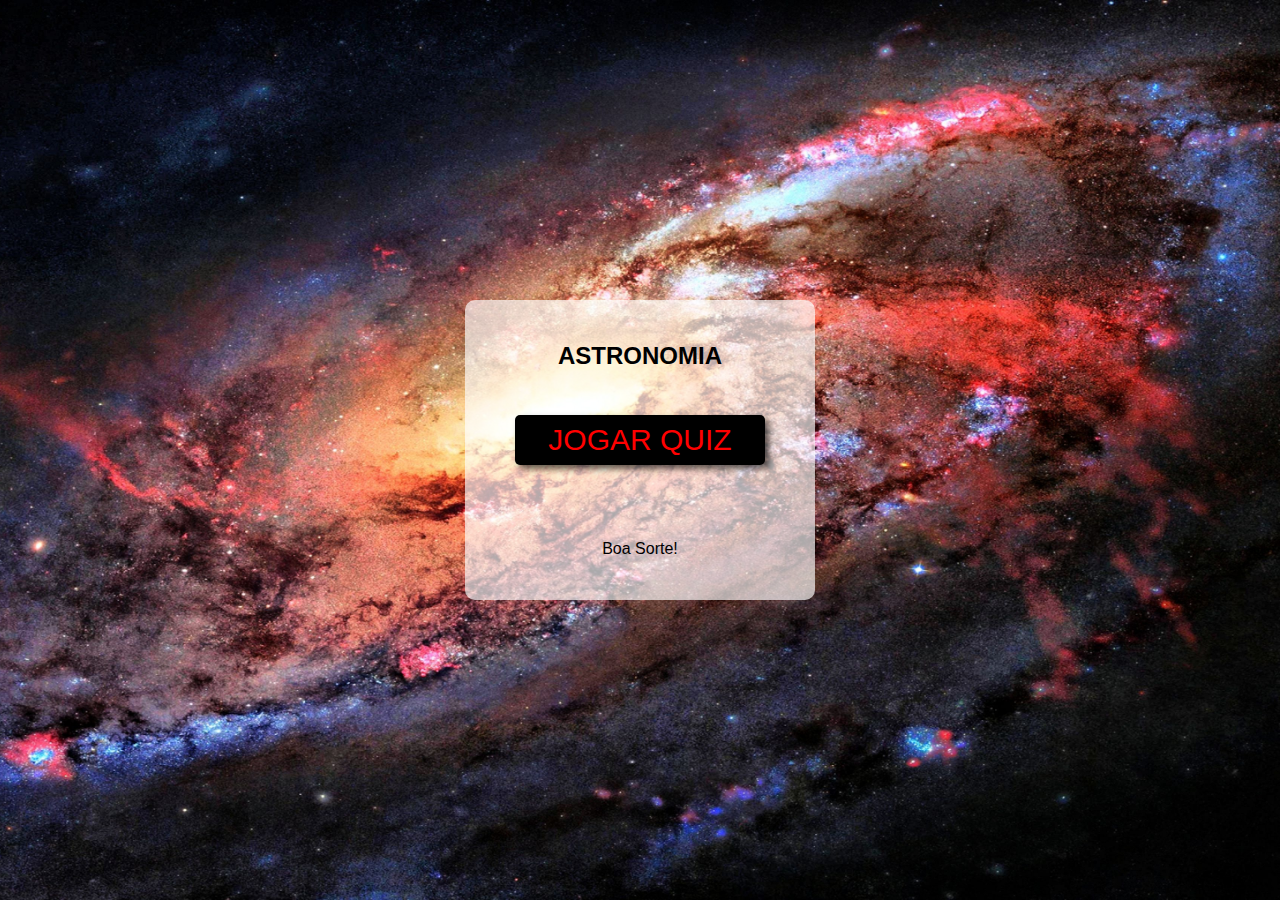
<file: index.html>
<!DOCTYPE html>
<html lang="pt-br">
<head>
    <meta charset="UTF-8">
    <meta http-equiv="X-UA-Compatible" content="IE=edge">
    <meta name="viewport" content="width=device-width, initial-scale=1.0">
    <title> QUIZ</title>
    <link rel="stylesheet" href="index.css">
</head>
<body>
    
    <main>
    <div id="content"> 
        <h2>ASTRONOMIA</h2> 
        <a href="quiz.html"><button class="animation">JOGAR QUIZ</button></a>
        
        <p>Boa Sorte!</p>
    </div>
    </main> 
</body>
</html>
</file>
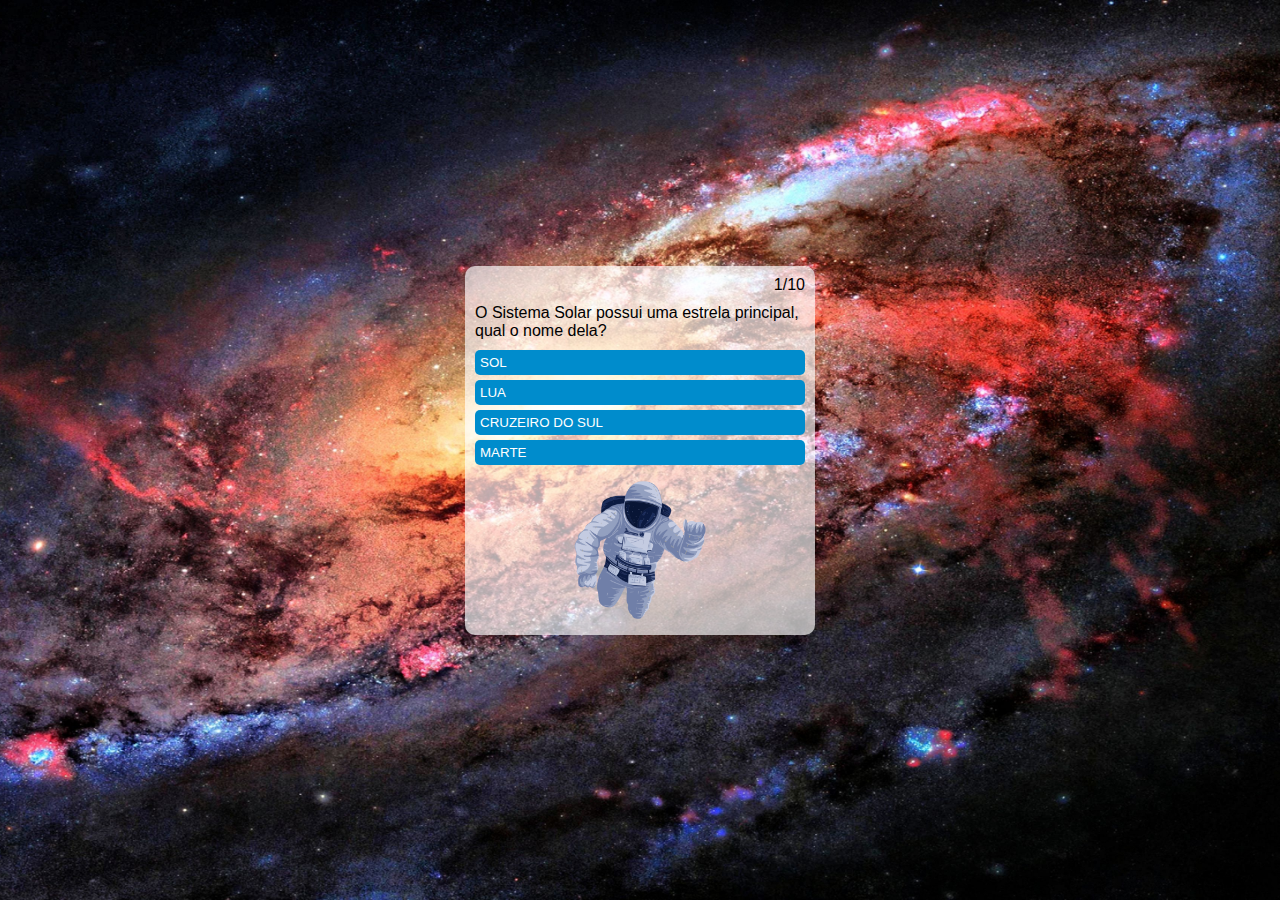
<file: pergutas.html>
<!DOCTYPE html>
<html lang="pt-br">
<head>
    <meta charset="UTF-8">
    <meta http-equiv="X-UA-Compatible" content="IE=edge">
    <meta name="viewport" content="width=device-width, initial-scale=1.0">
    <title>QUIZ</title>
    
    <link rel="stylesheet" href="perguntas.css">
</head>
<body>
  <main>
    <div class="content">
      <span class="spnQtd"></span>
      <span class="question"></span>
      <div class="answers"></div>
      <img src="IMG/astronauta.png" alt="">
    </div>
    <div class="finish">
      <span></span>
      <button>Reiniciar</button>
    </div>
  </main>
      
    
    <script src="javascript.js" type="module"></script>
</body>
</html>
</file>
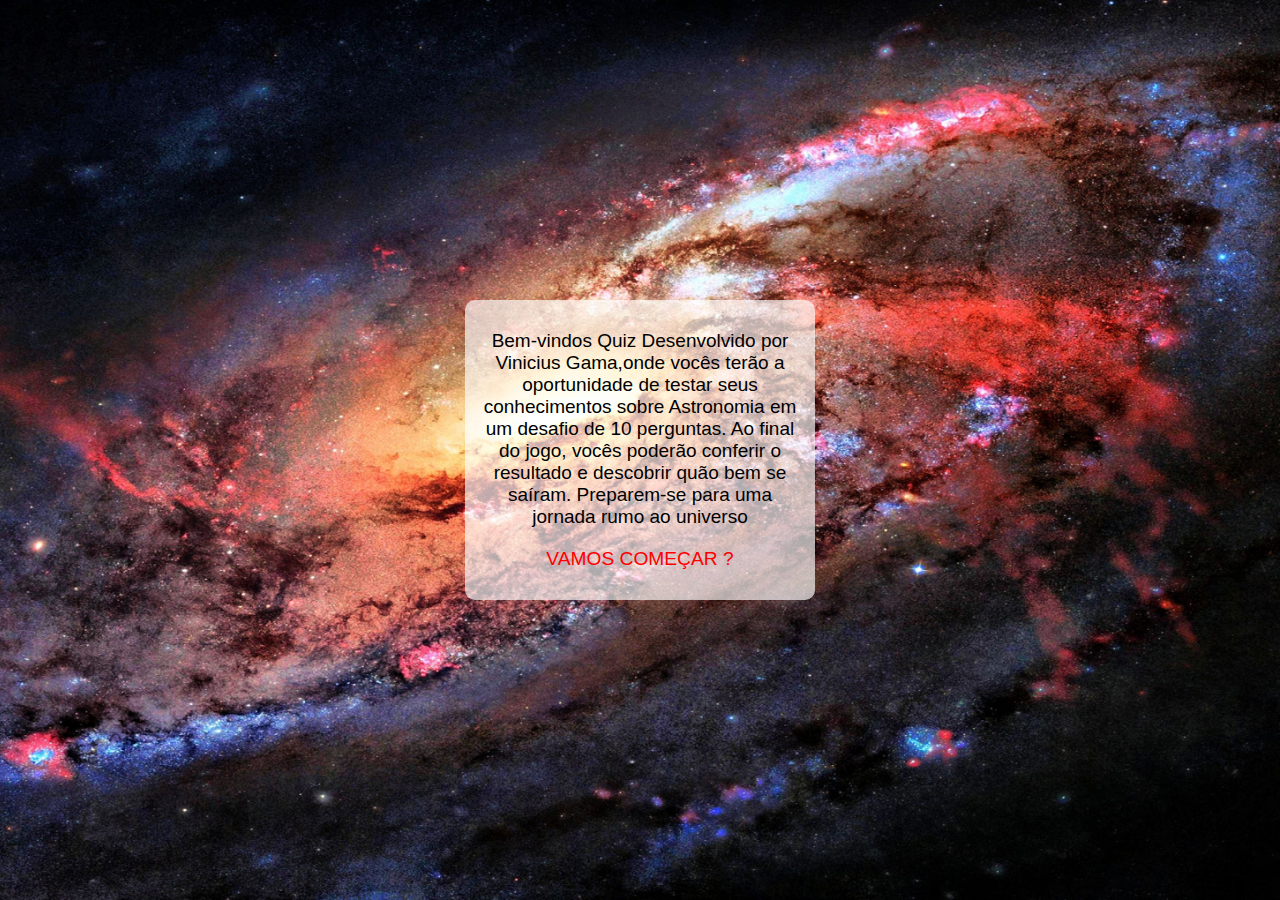
<file: quiz.html>
<!DOCTYPE html>
<html lang="pt_br">
<head>
    <meta charset="UTF-8">
    <meta http-equiv="X-UA-Compatible" content="IE=edge">
    <meta name="viewport" content="width=device-width, initial-scale=1.0">
    <title>QUIZ</title>
    <link rel="stylesheet" href="quiz.css">
    
</head>
<body>
<main>
    <div id="content">
        <p>Bem-vindos Quiz Desenvolvido por Vinicius Gama,onde vocês terão a oportunidade de testar seus conhecimentos sobre Astronomia em um desafio de 10 perguntas. Ao final do jogo, vocês poderão conferir o resultado e descobrir quão bem se saíram. Preparem-se para uma jornada rumo ao universo</p>
        <a href="pergutas.html">VAMOS COMEÇAR ?</a>

    </div>
</main> 
</body>
</html>
</file>
<file: index.css>
* {
    margin: 0;
    padding: 0;
    box-sizing: border-box;
    font-family: 'poppins', sans-serif;
  }

  
  body {
    height: 100vh;
    display: flex;
   align-items: center;
    justify-content: center;
    flex-direction: column;
    gap: 5px;
   background-image: url("IMG/BACKGROUND.jpg");
   background-repeat: no-repeat;
   background-size: cover;
   background-position:center right;
  }

  main {
    background-color: rgba(255, 255, 255, 0.664);
    padding: 10px;
    border-radius: 10px;
    width: 100%;
    width: 350px;
    min-height: 300px;
    display: flex;
    align-items: center;
    justify-content: center;
  }

  #content {
    display: flex;
    flex-direction: column;
    width: 100%;
    gap: 25px;
    align-items: center; 
  }

  img{
    width: 100px;
  }

  button{
    width: 250px;
    text-align: center;
    padding: 5px;
    border: none;
    border-radius: 5px;
    cursor: pointer;
    background-color: black;
    color: red;
    margin-bottom: 50px;
    height: 50px;
    font-size: 30px;
    margin-top: 20px;
    box-shadow: 4px 4px 6px rgba(0, 0, 0, 0.61);
  }

  h2{
    color: rgb(0, 0, 0);
    
  }
</file>
<file: perguntas.css>
* {
  margin: 0;
  padding: 0;
  box-sizing: border-box;
  font-family: 'poppins', sans-serif;
}

body {
  height: 100vh;
  display: flex;
 align-items: center;
  justify-content: center;
  flex-direction: column;
  gap: 5px;
 background-image: url("IMG/BACKGROUND.jpg");
 background-repeat: no-repeat;
 background-size: cover;
 background-position:center right;
}


main {
  background-color: rgba(255, 255, 255, 0.664);
  padding: 10px;
  border-radius: 10px;
  width: 100%;
  width: 350px;
  min-height: 300px;
  display: flex;
  align-items: center;
  justify-content: center;
}

.content {
  display: flex;
  flex-direction: column;
  width: 100%;
  gap: 10px;
}

.spnQtd {
  text-align: end;
}

.answers {
  display: flex;
  flex-direction: column;
  gap: 5px;
}

button {
  width: 100%;
  text-align: start;
  padding: 5px;
  border: none;
  border-radius: 5px;
  cursor: pointer;
  background-color: #008CCC;
  color: white;
}

.finish {
  display: none;
  flex-direction: column;
  gap: 10px;
}

.finish button {
  text-align: center;
}

img{
  width: 150px;
  margin: auto;
}
</file>
<file: quiz.css>
* {
    margin: 0;
    padding: 0;
    box-sizing: border-box;
    font-family: 'poppins', sans-serif;
    text-decoration: none;
  }

  
  body {
    height: 100vh;
    display: flex;
   align-items: center;
    justify-content: center;
    flex-direction: column;
    gap: 5px;
   background-image: url("IMG/BACKGROUND.jpg");
   background-repeat: no-repeat;
   background-size: cover;
   background-position:center right;
  }

  main {
    background-color: rgba(255, 255, 255, 0.664);
    padding: 10px;
    border-radius: 10px;
    width: 100%;
    width: 350px;
    min-height: 300px;
    display: flex;
    align-items: center;
    justify-content: center;
  }

  #content {
    display: flex;
    flex-direction: column;
    width: 100%;
    align-items: center; 
    gap: 20px;
  }

  img{
    width: 100px;
  }

  h2{
    color: green;
  }

  p{
    text-align: center;
    font-size: 19px;
  }

  a{
    color:red;
    font-size: larger;
  }
</file>
